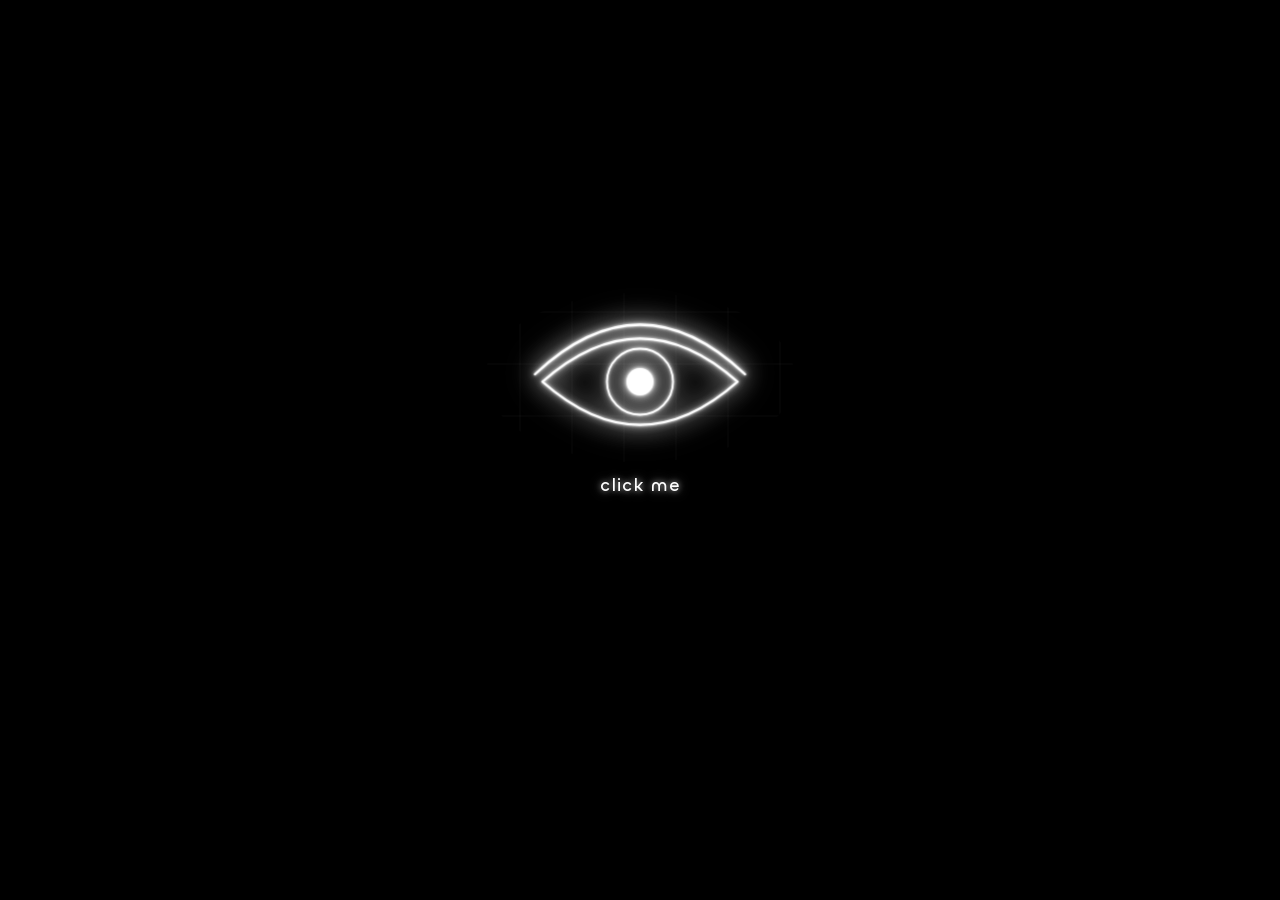
<file: index.html>
<!DOCTYPE html>
<html lang="en">
<head>
  <meta charset="UTF-8">
  <meta name="viewport" content="width=device-width, initial-scale=1.0, maximum-scale=1.0, user-scalable=no">
  <title>nruv.dev</title>
  <link rel="stylesheet" href="style.css">
  <link rel="icon" type="image/png" href="assets/icon.png">
</head>
<body>

  <canvas id="gridCanvas"></canvas>

  <div id="custom-cursor" class="hidden">
    <div class="cursor-horizontal"></div>
    <div class="cursor-vertical"></div>
  </div>

  <div class="main-container" id="mainContainer">
    <div class="eye-wrapper" id="eyeWrapper">
      <button id="eyeButton" aria-label="Eye Button">
        <svg class="neon-eye" viewBox="0 0 300 200" xmlns="http://www.w3.org/2000/svg">
          <defs>
            <filter id="glow" x="-50%" y="-50%" width="200%" height="200%">
              <feGaussianBlur stdDeviation="2" result="blur1" />
              <feGaussianBlur stdDeviation="5" result="blur2" />
              <feMerge>
                <feMergeNode in="blur2" />
                <feMergeNode in="blur1" />
                <feMergeNode in="SourceGraphic" />
              </feMerge>
            </filter>
          </defs>

          <g filter="url(#glow)" stroke="#ffffff" fill="none" stroke-linecap="round" stroke-linejoin="round">
            <path d="M 10,95 Q 150,-37 290,95" stroke-width="3" />
            <path d="M 20,105 Q 150,-10 280,105 Q 150,220 20,105 Z" stroke-width="3" />
            <circle cx="150" cy="105" r="44" stroke-width="2.5" />

            <g id="pupilGroup">
              <circle cx="150" cy="105" r="18" fill="#ffffff" stroke="none" />
            </g>
          </g>
        </svg>
      </button>
      
    </div>
    <a href="https://nruv.dev/me" class="click-link">click me</a>
  </div>

  <script>
    const text = "nruv.dev";
    let i = 0;
    let direction = 1;

    function animateTitle() {
        document.title = text.substring(0, i);

        i += direction;

        if (i > text.length) {
            i = text.length;
            direction = -1;
            setTimeout(animateTitle, 900);
            return;
        }

        if (i < 1) {
            i = 1;
            direction = 1;
            setTimeout(animateTitle, 500);
            return;
        }

        setTimeout(animateTitle, 180);
    }
    animateTitle();
  </script>

  <script>
    const pupilGroup = document.getElementById('pupilGroup');
    const eyeWrapper = document.getElementById('eyeWrapper');
    const maxRadius = 18;

    let targetX = 0, targetY = 0;
    let currentX = 0, currentY = 0;
    const ease = 0.08;

    const isTouchDevice = window.matchMedia('(hover: none) and (pointer: coarse)').matches;

    function updateEyePosition(clientX, clientY) {
      const rect = eyeWrapper.getBoundingClientRect();
      const eyeCenterX = rect.left + rect.width / 2;
      const eyeCenterY = rect.top + rect.height / 2;

      const dx = clientX - eyeCenterX;
      const dy = clientY - eyeCenterY;

      const angle = Math.atan2(dy, dx);
      const distance = Math.min(Math.hypot(dx, dy), maxRadius);

      targetX = Math.cos(angle) * distance;
      targetY = Math.sin(angle) * distance;
    }

    window.addEventListener('pointermove', (e) => {
      updateEyePosition(e.clientX, e.clientY);
    });

    window.addEventListener('pointerdown', (e) => {
      updateEyePosition(e.clientX, e.clientY);
    });

    function animateEye() {
      const dx = targetX - currentX;
      const dy = targetY - currentY;

      currentX += dx * ease;
      currentY += dy * ease;

      if (Math.abs(dx) < 0.01 && Math.abs(dy) < 0.01) {
        currentX = targetX;
        currentY = targetY;
      }

      pupilGroup.style.transform = `translate3d(${currentX.toFixed(3)}px, ${currentY.toFixed(3)}px, 0)`;
      requestAnimationFrame(animateEye);
    }
    animateEye();

    const cursor = document.getElementById("custom-cursor");
    const canvas = document.getElementById("gridCanvas");
    const ctx = canvas.getContext("2d");

    let mouseX = -1000;
    let mouseY = -1000;
    let hasMoved = false;

    const gridSize = 52; 
    const spotlightRadius = 285; 

    function resizeCanvas() {
      canvas.width = window.innerWidth;
      canvas.height = window.innerHeight;
    }
    window.addEventListener("resize", resizeCanvas);
    resizeCanvas();

    function traceGridPath() {
      ctx.beginPath();
      for (let x = 0; x <= canvas.width; x += gridSize) {
        ctx.moveTo(x, 0);
        ctx.lineTo(x, canvas.height);
      }
      for (let y = 0; y <= canvas.height; y += gridSize) {
        ctx.moveTo(0, y);
        ctx.lineTo(canvas.width, y);
      }
    }

    function drawGrid() {
      ctx.clearRect(0, 0, canvas.width, canvas.height);

      if(document.body.classList.contains('active-scare')) {
        requestAnimationFrame(drawGrid);
        return;
      }

      // ON MOBILE: Render grid across the entire page
      if (isTouchDevice) {
        ctx.save();
        traceGridPath();
        ctx.strokeStyle = "rgba(255, 255, 255, 0.12)";
        ctx.lineWidth = 1;
        ctx.stroke();
        ctx.restore();
      } else {
        // ON DESKTOP: Render eye clipped background + flashlight beam
        const eyeRect = eyeWrapper.getBoundingClientRect();
        const eyeCenterX = eyeRect.left + eyeRect.width / 2;
        const eyeCenterY = eyeRect.top + eyeRect.height / 2;

        const radiusX = (eyeRect.width / 2) + 15; 
        const radiusY = (eyeRect.height / 2) + 10; 

        ctx.save();
        ctx.beginPath();
        ctx.ellipse(eyeCenterX, eyeCenterY, radiusX, radiusY, 0, 0, 2 * Math.PI);
        ctx.clip();

        traceGridPath();
        ctx.strokeStyle = "rgba(255, 255, 255, 0.04)"; 
        ctx.lineWidth = 1;
        ctx.stroke();
        ctx.restore();

        if (hasMoved) {
          ctx.save();
          const gradient = ctx.createRadialGradient(
            mouseX, mouseY, 0,
            mouseX, mouseY, spotlightRadius
          );
          gradient.addColorStop(0, "rgba(255, 255, 255, 0.25)");
          gradient.addColorStop(0.5, "rgba(255, 255, 255, 0.08)");
          gradient.addColorStop(1, "rgba(255, 255, 255, 0)");

          traceGridPath();
          ctx.strokeStyle = gradient;
          ctx.lineWidth = 1;
          ctx.stroke();
          ctx.restore();
        }
      }

      requestAnimationFrame(drawGrid);
    }
    drawGrid();

    window.addEventListener("mousemove", (e) => {
      if (isTouchDevice) return;

      mouseX = e.clientX;
      mouseY = e.clientY;
      
      cursor.style.left = `${mouseX}px`;
      cursor.style.top = `${mouseY}px`;

      hasMoved = true;
      cursor.classList.remove("hidden");
    });

    window.addEventListener("mouseout", (e) => {
      if (!e.relatedTarget && !e.toElement) {
        cursor.classList.add("hidden");
        hasMoved = false;
      }
    });

    window.addEventListener("blur", () => {
      cursor.classList.add("hidden");
      hasMoved = false;
    });

    window.addEventListener("focus", () => {
      if (hasMoved && !isTouchDevice) {
        cursor.classList.remove("hidden");
      }
    });
  </script>

</body>
</html>
</file>
<file: style.css>
@font-face {
  font-family: 'Chillax';
  src: url('assets/Chillax-Medium.woff2') format('woff2'),
       url('assets/Chillax-Medium.ttf') format('truetype');
  font-weight: 500;
  font-style: normal;
}

* {
  margin: 0;
  padding: 0;
  box-sizing: border-box;
  -webkit-tap-highlight-color: transparent;
}

html, body, button, a, input {
  cursor: none !important;
  user-select: none;
  -webkit-user-select: none;
  -ms-user-select: none;
  touch-action: manipulation;
}

body {
  height: 100vh;
  display: flex;
  justify-content: center;
  align-items: center;
  background-color: #000000;
  overflow: hidden;
}

#gridCanvas {
  position: fixed;
  top: 0;
  left: 0;
  width: 100vw;
  height: 100vh;
  pointer-events: none;
  z-index: 1;
}

#custom-cursor {
  position: fixed;
  top: -100px;
  left: -100px;
  width: 9px;
  height: 9px;
  pointer-events: none;
  z-index: 999999;
  transform: translate(-50%, -50%);
  opacity: 1;
  transition: opacity 0.1s ease;
  filter: drop-shadow(0 0 6px rgba(255, 255, 255, 0.9));
}

#custom-cursor.hidden {
  opacity: 0;
  visibility: hidden;
}

.cursor-horizontal,
.cursor-vertical {
  position: absolute;
  background: white;
}

.cursor-horizontal {
  width: 9px;
  height: 1px;
  left: 50%;
  top: 50%;
  transform: translate(-50%, -50%);
  box-shadow: 0 0 0 1px #111;
}

.cursor-vertical {
  width: 1px;
  height: 9px;
  left: 50%;
  top: 50%;
  transform: translate(-50%, -50%);
  box-shadow: 0 0 0 1px #111;
}

.main-container {
  display: flex;
  flex-direction: column;
  align-items: center;
  z-index: 2;
  margin-bottom: 100px;
}

#eyeButton {
  background: none;
  border: none;
  padding: 0;
  outline: none;
  width: 100%;
  height: 100%;
  
  -webkit-tap-highlight-color: transparent;
  
  -webkit-touch-callout: none;
  outline: none !important;
}

.eye-wrapper {
  position: relative;
  width: 280px;
  height: 150px;
  display: flex;
  justify-content: center;
  align-items: center;
  
  -webkit-tap-highlight-color: transparent;
}

.neon-eye {
  width: 100%;
  height: 100%;
  filter:
    drop-shadow(0 0 12px rgba(255, 255, 255, 0.6))
    drop-shadow(0 0 12px rgba(255, 255, 255, 0.3));
}

#pupilGroup {
  will-change: transform;
  transform-box: fill-box;
  transform-origin: center;
}

#realEyeOverlay {
  position: fixed;
  top: 42%;
  left: 50%;
  transform: translate(-50%, -50%);
  width: 12%;
  height: auto;
  object-fit: contain;
  pointer-events: none;
  opacity: 0;
  visibility: hidden;
  z-index: 1000;
}

.click-link {
  font-family: 'Chillax', sans-serif;
  font-weight: 500;
  font-size: 1.1rem;
  color: #ffffff;
  text-decoration: none;
  margin-top: 20px;
  letter-spacing: 1px;
  transition: text-shadow 0.2s ease, opacity 0.2s ease;
  
  text-shadow: 
    0 0 6px rgba(255, 255, 255, 0.7),
    0 0 14px rgba(255, 255, 255, 0.3);
}

.click-link:hover {
  text-shadow: 
    0 0 10px rgba(255, 255, 255, 1),
    0 0 20px rgba(255, 255, 255, 0.6);
}

body.active-scare #gridCanvas,
body.active-scare #custom-cursor,
body.active-scare #mainContainer {
  display: none !important;
  opacity: 0 !important;
  visibility: hidden !important;
}

body.active-scare {
  background-color: #000000 !important;
}

body.active-scare #realEyeOverlay {
  opacity: 1 !important;
  visibility: visible !important;
}

@media (hover: none) and (pointer: coarse) {
  #custom-cursor {
    display: none !important;
  }
}
</file>
